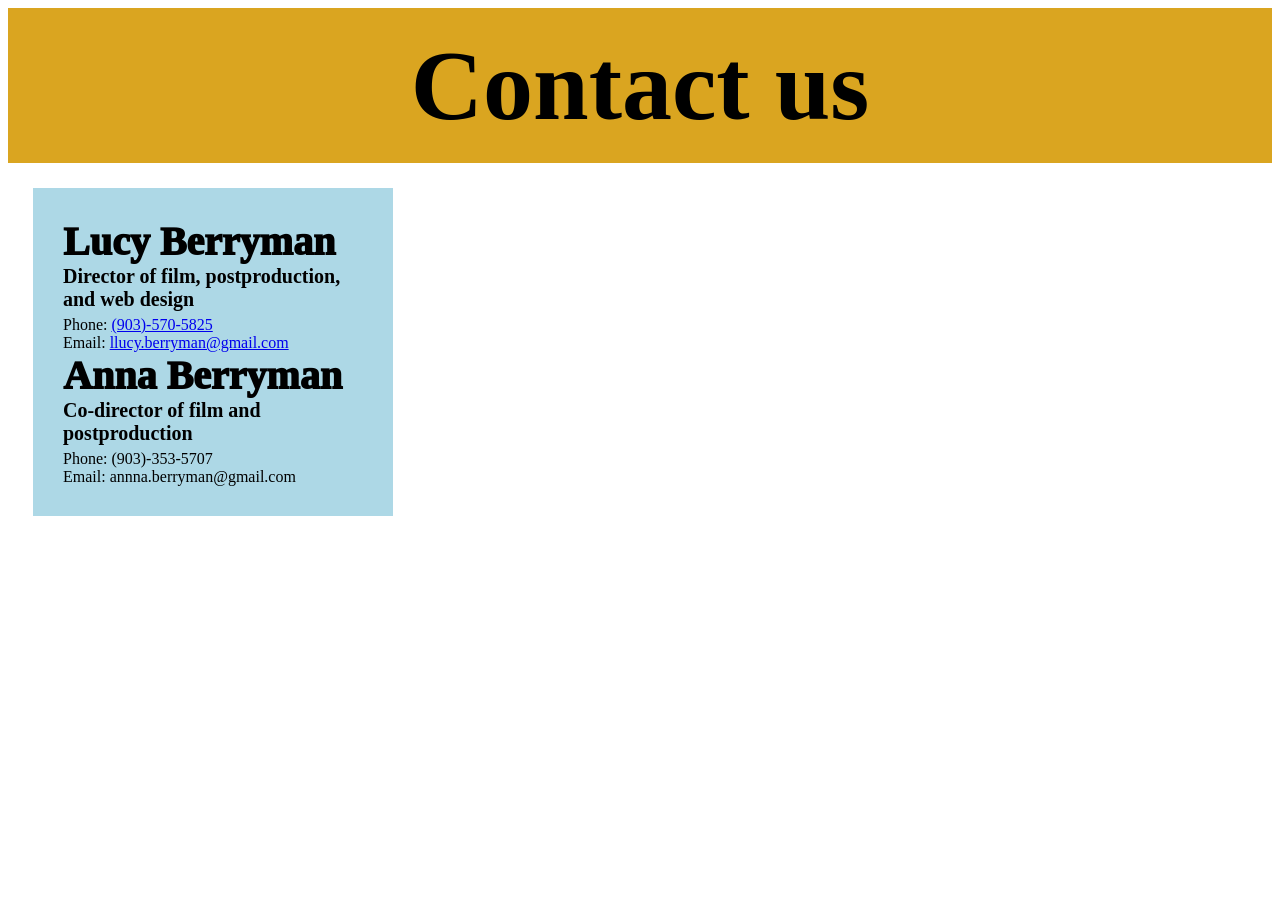
<file: contact.html>
<!DOCTYPE html>
<html lang="en">
    <link rel="stylesheet" href="contact.css">
    <header>
        Contact us
    </header>
    <body>
       <div class="info">
        <div class="one">
            Lucy Berryman
        </div>
        <div class="two">
            Director of film, postproduction, and web design
        </div>
        <div class="three">
          Phone:  <a href="tel:+19035705825"> (903)-570-5825 </a>
        </div>
        <div class="three">
            Email: <a href="mailto:llucy.berryman@gmail.com">llucy.berryman@gmail.com</a>
        </div>
        <div class="one">
            Anna Berryman
        </div>
        <div class="two">
            Co-director of film and postproduction
        </div>
        <div class="three">
            Phone: (903)-353-5707
        </div>
        <div class="three">
            Email: annna.berryman@gmail.com
        </div>
        </div>
    </body>
</html>
</file>
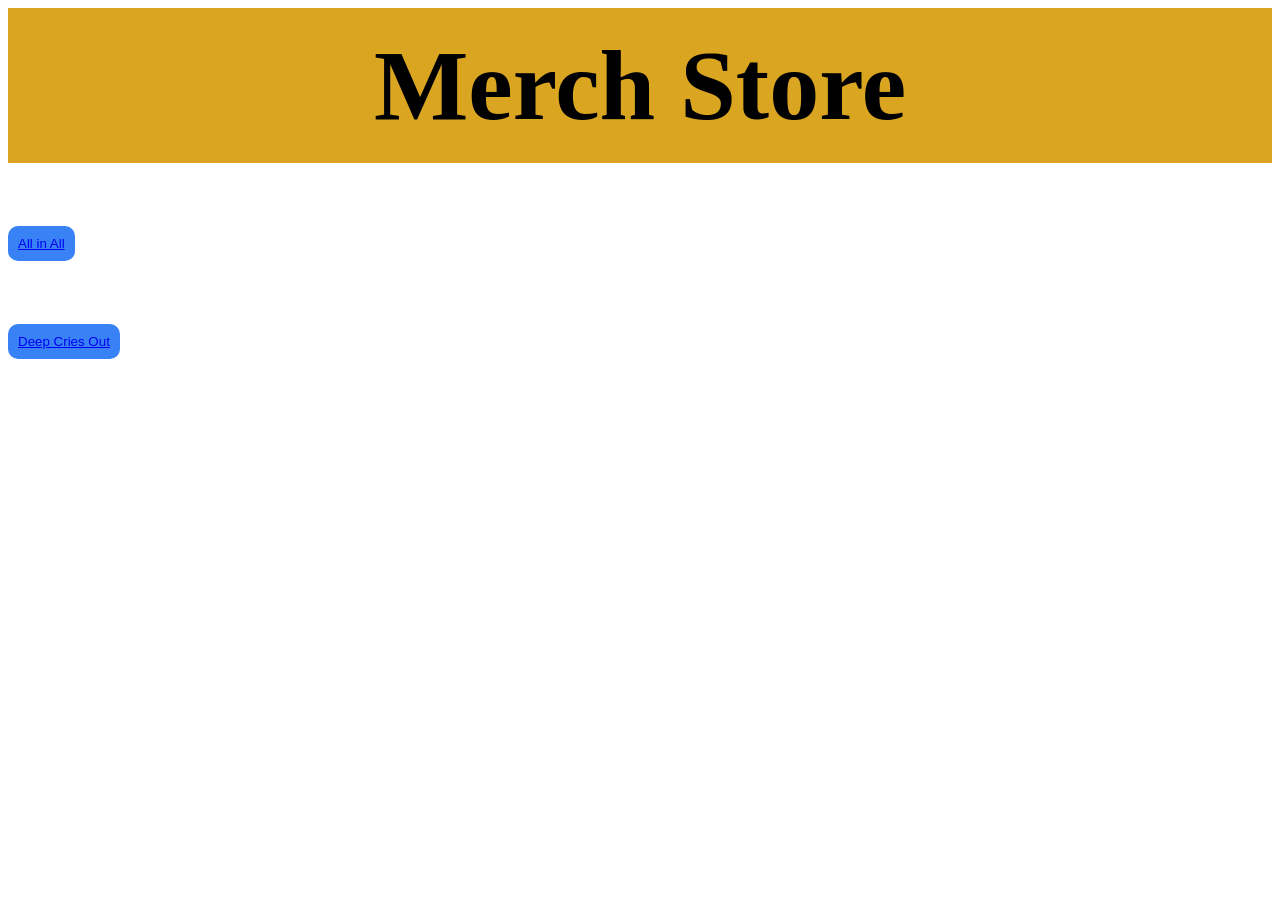
<file: music.html>
<!DOCTYPE html>
<html lang="en">
<link rel="stylesheet" href="music.css">
<header>
        Merch Store
</header>
<button> <a href="extras/All in All (Berrymans and Dosdalls).m4a">All in All</a></button>
<button> <a href="https://www.youtube.com/watch?v=CkJH3zGM-cs"> Deep Cries Out</a></button>
</file>
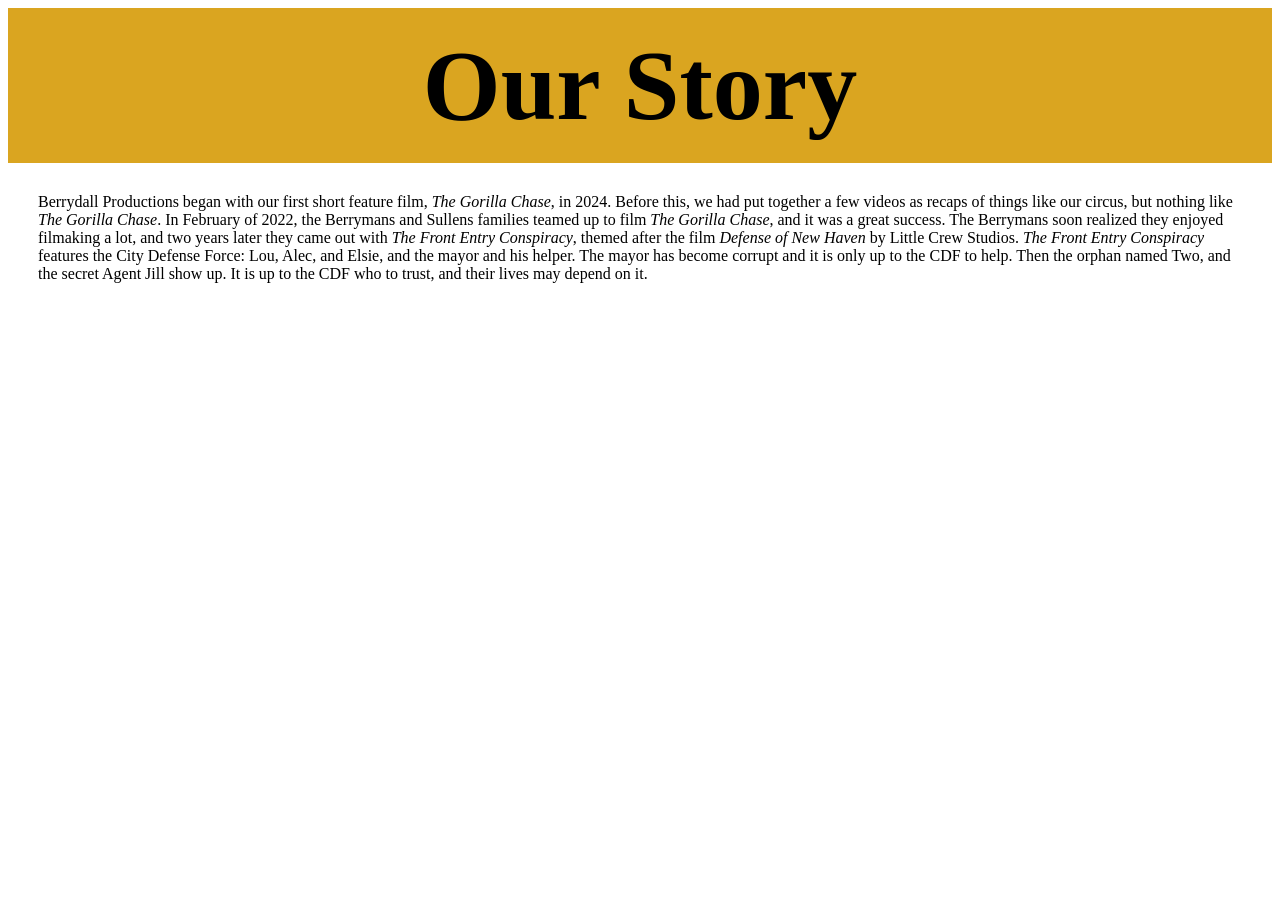
<file: story.html>
<!DOCTYPE html>
<html lang="en">
<link rel="stylesheet" href="story.css">
    <header>
        Our Story
    </header>
    <body>
        <div class="story">Berrydall Productions began with our first short feature film, <i>The Gorilla Chase</i>, in 2024. Before this, we had put together a 
            few videos as recaps of things like our circus, but nothing like <i>The Gorilla Chase</i>. In February of 2022, the Berrymans and Sullens families teamed 
            up to film <i>The Gorilla Chase</i>, and it was a great success. The Berrymans soon realized they enjoyed filmaking a lot, and two years later they came out 
            with <i>The Front Entry Conspiracy</i>, themed after the film <i>Defense of New Haven</i> by Little Crew Studios. <i>The Front Entry Conspiracy</i> features 
            the City Defense Force: Lou, Alec, and Elsie, and the mayor and his helper. The mayor has become corrupt and it is only up to the CDF to help. Then the orphan named
            Two, and the secret Agent Jill show up. It is up to the CDF who to trust, and their lives may depend on it. 
</div>   
            </div>
    </body>
</html>
</file>
<file: contact.css>
header{
    background-color:goldenrod;
    font-weight: 900;
    font-size: 100px;
    padding: 20px;
    text-align: center;
}
.info{
    padding:30px;
    width:300px;
    border:2px;
    background-color: lightblue;
    margin:25px;
}
.one{
    font-size: 40px;
    font-weight: 1000;
    
}
.two{
    font-size:20px;
    margin-bottom:5px;
    font-weight:550;
}
</file>
<file: music.css>
button{
  background-color: #3882f6;
   border-radius: 10px;
   border: black;
   margin: 5%;
   margin-left: 0;
   flex: 1;
   padding: 10px;
   display: flex;
   justify-content: center;
   align-items: center;
   
}
header{
    background-color:goldenrod;
    font-weight: 900;
    font-size: 100px;
    padding: 20px;
    text-align: center;
}
</file>
<file: story.css>
header{
    background-color:goldenrod;
    font-weight: 900;
    font-size: 100px;
    padding: 20px;
    text-align: center;
}

.story{
    padding:30px;
}
.container{
    display:flex;
    align-items: center;
}
</file>
